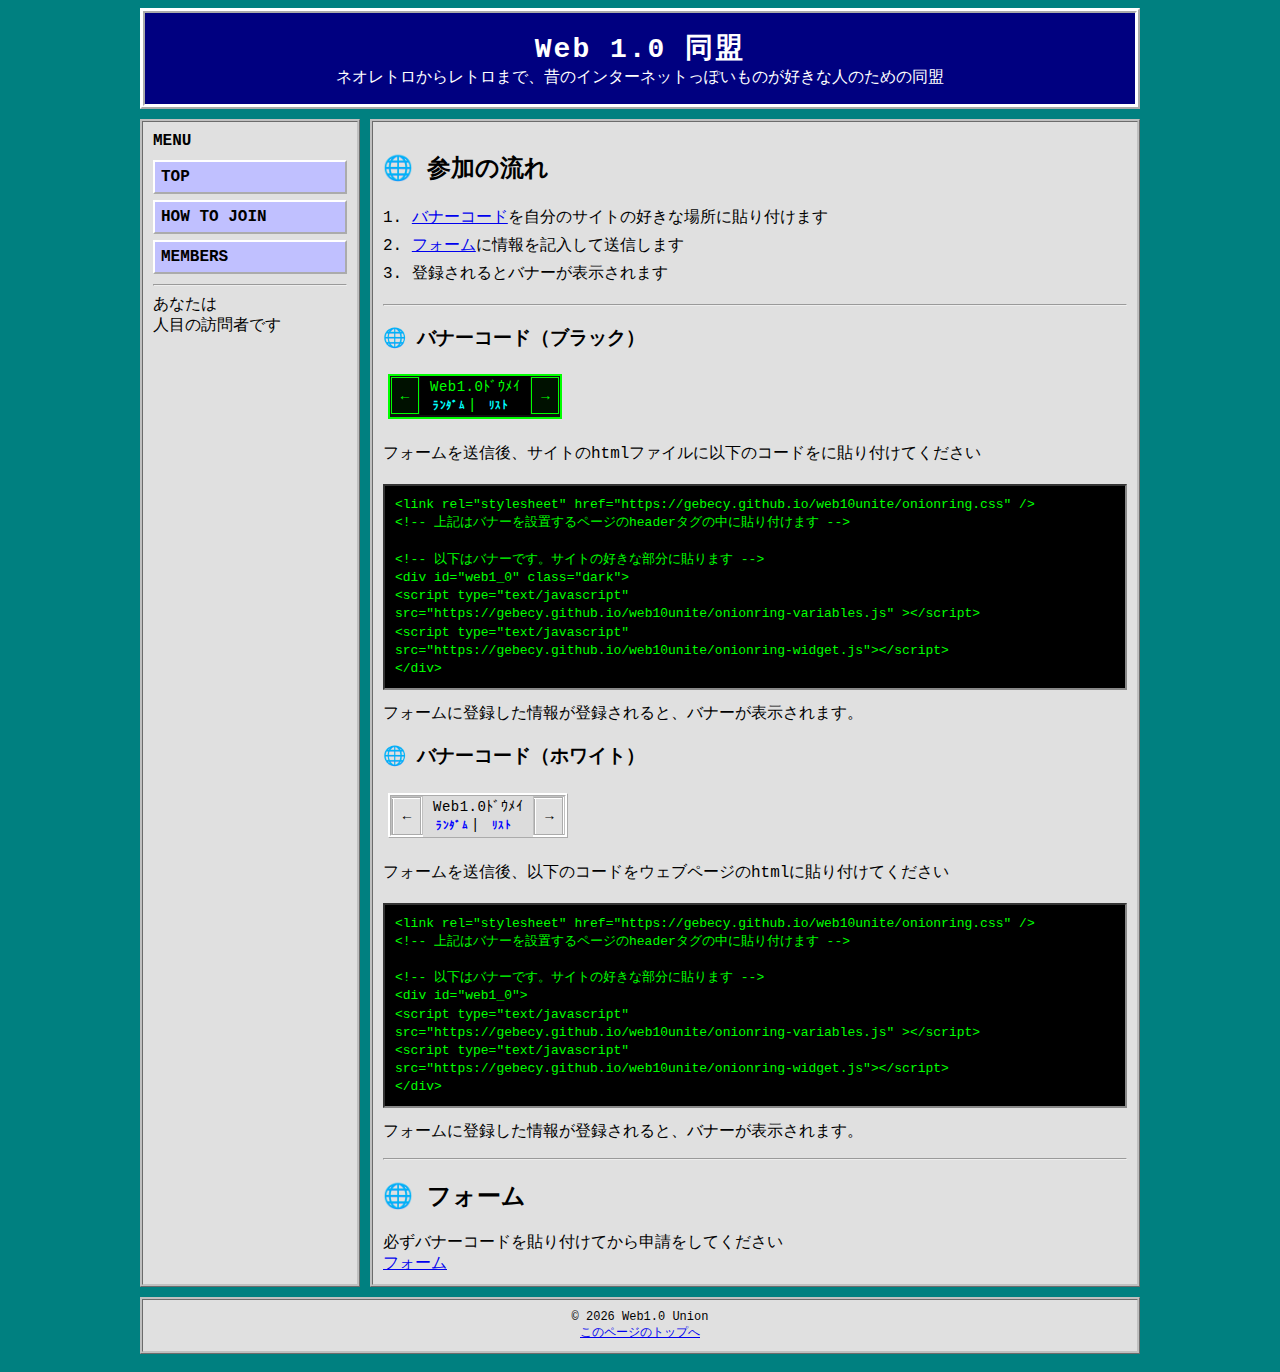
<file: howtojoin.html>
<!doctype html>
<html lang="ja">
  <head>
    <meta charset="UTF-8" />
    <meta name="viewport" content="width=device-width, initial-scale=1.0" />
    <title>Web 1.0 同盟</title>
    <link rel="stylesheet" href="webring_site.css" />
    <link rel="stylesheet" href="https://gebecy.github.io/web10unite/onionring.css" />
  </head>

  <body>
    <script src="//accaii.com/web10union/script.js" async></script><noscript><img src="//accaii.com/web10union/script?guid=on"></noscript>
    <div class="wrapper">
      <header>
        <h1>Web 1.0 同盟</h1>
        <div class="blink">ネオレトロからレトロまで、昔のインターネットっぽいものが好きな人のための同盟</div>
      </header>

      <div class="layout">
        <nav class="box">
          <b>MENU</b>
          <ul>
            <li><a href="index.html">TOP</a></li>
            <li><a href="howtojoin.html">HOW TO JOIN</a></li>
            <li><a href="members.html">MEMBERS</a></li>
          </ul>

          <hr />

          あなたは<br />
          <div id="accaiiCounter"></div>
          人目の訪問者です
        </nav>

        <main class="box">
          <h2>🌐 参加の流れ</h2>
          <p>
            1. <a href="#banner_code">バナーコード</a>を自分のサイトの好きな場所に貼り付けます<br />
            2. <a href="https://forms.gle/tgE4uQcDiCBCKawA8" target="_blank">フォーム</a>に情報を記入して送信します<br />
            3. 登録されるとバナーが表示されます<br />
          </p>
          <hr>
          <h3 id ="banner_code">🌐 バナーコード（ブラック）</h3>
          <div id="web1_0" class="dark">
            <table>
              <tbody>
                <tr>
                  <td class="webring-prev">
                    <a href="#">←</a>
                  </td>
                  <td class="webring-info">
                    Web1.0ﾄﾞｳﾒｲ<br />
                    <span class="webring-links">
                      <a href="#">ﾗﾝﾀﾞﾑ</a>|
                      <a href="#">ﾘｽﾄ</a>
                    </span>
                  </td>
                  <td class="webring-next">
                    <a href="#">→</a>
                  </td>
                </tr>
              </tbody>
            </table>
          </div>
          <p>
            フォームを送信後、サイトのhtmlファイルに以下のコードをに貼り付けてください<br />
            <pre><code>&lt;link rel=&quot;stylesheet&quot; href=&quot;https://gebecy.github.io/web10unite/onionring.css&quot; /&gt;
          &lt;!-- 上記はバナーを設置するページのheaderタグの中に貼り付けます --&gt;

          &lt;!-- 以下はバナーです。サイトの好きな部分に貼ります --&gt;
&lt;div id=&quot;web1_0&quot; class=&quot;dark&quot;&gt;
              &lt;script type=&quot;text/javascript&quot;
              src=&quot;https://gebecy.github.io/web10unite/onionring-variables.js&quot; &gt;&lt;/script&gt;
              &lt;script type=&quot;text/javascript&quot;
              src=&quot;https://gebecy.github.io/web10unite/onionring-widget.js&quot;&gt;&lt;/script&gt;
              &lt;/div&gt; </code></pre>
            フォームに登録した情報が登録されると、バナーが表示されます。<br />
          </p>
          <h3>🌐 バナーコード（ホワイト）</h3>
          <div id="web1_0">
            <table>
              <tbody>
                <tr>
                  <td class="webring-prev">
                    <a href="#">←</a>
                  </td>
                  <td class="webring-info">
                    Web1.0ﾄﾞｳﾒｲ<br />
                    <span class="webring-links">
                      <a href="#">ﾗﾝﾀﾞﾑ</a>|
                      <a href="#">ﾘｽﾄ</a>
                    </span>
                  </td>
                  <td class="webring-next">
                    <a href="#">→</a>
                  </td>
                </tr>
              </tbody>
            </table>
          </div>
          <p>
            フォームを送信後、以下のコードをウェブページのhtmlに貼り付けてください<br />
                        <pre><code>&lt;link rel=&quot;stylesheet&quot; href=&quot;https://gebecy.github.io/web10unite/onionring.css&quot; /&gt;
          &lt;!-- 上記はバナーを設置するページのheaderタグの中に貼り付けます --&gt;

          &lt;!-- 以下はバナーです。サイトの好きな部分に貼ります --&gt;
&lt;div id=&quot;web1_0&quot;&gt;
              &lt;script type=&quot;text/javascript&quot;
              src=&quot;https://gebecy.github.io/web10unite/onionring-variables.js&quot; &gt;&lt;/script&gt;
              &lt;script type=&quot;text/javascript&quot;
              src=&quot;https://gebecy.github.io/web10unite/onionring-widget.js&quot;&gt;&lt;/script&gt;
              &lt;/div&gt; </code></pre>
            フォームに登録した情報が登録されると、バナーが表示されます。<br />
          </p>
          <hr>
          <h2 id ="banner_code">🌐 フォーム</h2>
          必ずバナーコードを貼り付けてから申請をしてください
          <br>
          <a href="https://forms.gle/tgE4uQcDiCBCKawA8" target="_blank">フォーム</a>
        </main>
      </div>

      <footer class="box">
        © 2026 Web1.0 Union
        <br />
        <a href="#">このページのトップへ</a>
      </footer>
    </div>
  </body>
</html>
</file>
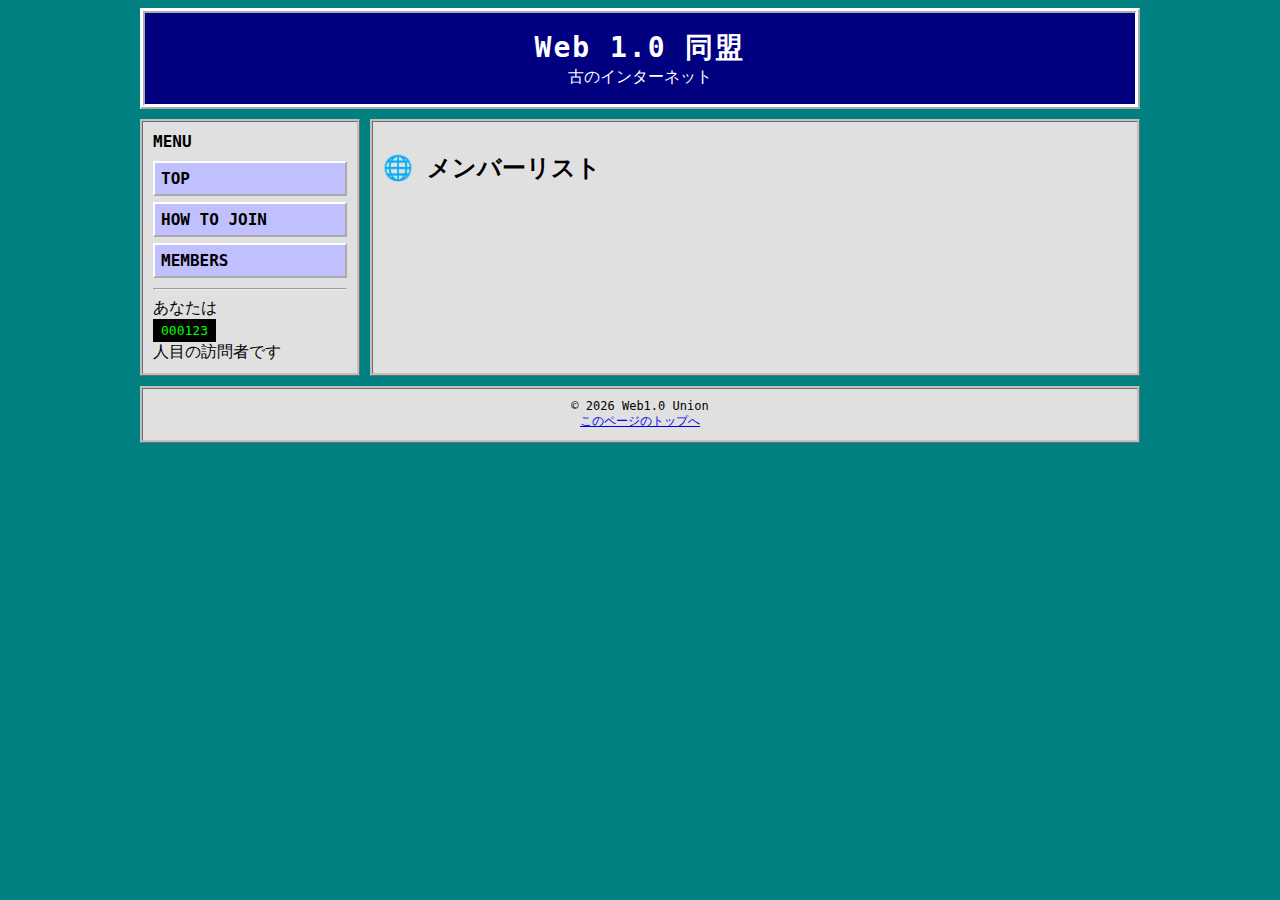
<file: members.html>
<!doctype html>
<html lang="ja">
  <head>
    <meta charset="UTF-8" />
    <meta name="viewport" content="width=device-width, initial-scale=1.0" />
    <title>Web 1.0 同盟</title>
    <link rel="stylesheet" href="webring_site.css" />
    <link rel="stylesheet" href="onionring.css">
  </head>

  <body>
    <div class="wrapper">
      <header>
        <h1>Web 1.0 同盟</h1>
        <div class="blink">古のインターネット</div>
      </header>

      <div class="layout">
        <nav class="box">
          <b>MENU</b>
          <ul>
            <li><a href="index.html">TOP</a></li>
            <li><a href="howtojoin.html">HOW TO JOIN</a></li>
            <li><a href="members.html">MEMBERS</a></li>
          </ul>

          <hr />

          あなたは<br />
          <span class="counter">000123</span><br />
          人目の訪問者です
        </nav>

        <main class="box">
          <h2>🌐 メンバーリスト</h2>
          <p>
<div id='index'>
<script type="text/javascript" src="onionring-variables.js"></script>
<script type="text/javascript" src="onionring-index.js"></script>
</div>
          </p>
        </main>
      </div>

      <footer class="box">
        © 2026 Web1.0 Union
        <br />
        <a href="#">このページのトップへ</a>
      </footer>
    </div>
  </body>
</html>
</file>
<file: webring_site.css>
body {
  margin: 0;
  font-family: "MS UI Gothic", "ＭＳ ゴシック", monospace;
  background: #008080;
  color: #000;
}
p {
  line-height: 1.75em;
}
.wrapper {
  max-width: 1000px;
  margin: auto;
  padding: 8px;
}

.box {
  border: 3px ridge #c0c0c0;
  background: #e0e0e0;
  padding: 10px;
  margin-bottom: 10px;
}

header {
  background: navy;
  color: white;
  text-align: center;
  padding: 16px;
  border: 5px ridge #fff;
  margin-bottom: 10px;
}

header h1 {
  margin: 0;
  font-size: 28px;
  letter-spacing: 2px;
}

.blink {
  animation: blink 1.5s steps(2, start) infinite;
}
@keyframes blink {
  to {
    visibility: hidden;
  }
}

.layout {
  display: grid;
  grid-template-columns: 220px 1fr;
  gap: 10px;
}

nav ul {
  list-style: none;
  padding: 0;
  margin: 10px 0;
}

nav li {
  margin-bottom: 6px;
}

nav ul a {
  display: block;
  background: #c0c0ff;
  padding: 6px;
  text-decoration: none;
  border: 2px outset #fff;
  color: black;
  font-weight: bold;
}

nav ul a:hover {
  background: yellow;
}

main {
  background: white;
  padding: 12px;
  border: 3px inset #aaa;
}

footer {
  text-align: center;
  font-size: 12px;
  padding: 8px;
}

.counter {
  font-family: monospace;
  background: black;
  color: lime;
  padding: 4px 8px;
  display: inline-block;
}

@media (max-width: 700px) {
  .layout {
    grid-template-columns: 1fr;
  }

  nav {
    order: 2;
  }

  main {
    order: 1;
  }

  header h1 {
    font-size: 20px;
  }
}

blockquote {
  margin: 10px 0;
  padding: 10px;
  background: #f0f0f0;
  border-left: 6px solid #808080;
  font-size: 14px;
}

blockquote::before {
  content: "＞ ";
  font-weight: bold;
  color: #555;
}

code {
  font-family: "Courier New", monospace;
  background: #222;
  color: #00ff00;
  padding: 2px 4px;
  border: 1px solid #555;
  font-size: 13px;
}

pre {
  background: black;
  color: #00ff00;
  font-family: "Courier New", monospace;
  padding: 10px;
  border: 2px inset #888;
  overflow-x: auto;
  font-size: 13px;
  line-height: 1.4;
  white-space: pre-line;
}

pre code {
  background: transparent;
  border: none;
  padding: 0;
  color: inherit;
}
.members {
  border: 2px ridge #c0c0c0;
}
.members th,
.members td {
  border: 2px ridge #ffffff; /* セルの枠線は太さ1ピクセル */
}
.members img {
  max-width: 200px;
  height: auto;
}
</file>
<file: onionring.css>
/* onionring.js is made up of four files - onionring-widget.js, onionring-index.js, onionring-variables.js and onionring.css (this one!)
// it's licensed under the cooperative non-violent license (CNPL) v4+ (https://thufie.lain.haus/NPL.html)
// it was originally made by joey + mord of allium (蒜) house, last updated 2020-10-24 */

/* === ONIONRING.CSS === */
/* this file affects the style of the widget. remember to replace all instances of #web1_0 with whatever value you have for ringID in the onionring-widget.js file. make sure it still has the # at the front, though! probably easiest to use find+replace to do it */

#web1_0 {
  display: inline-block;
  margin: 0 auto;
  padding: 3px; /* creates some space around the widget */
}

#web1_0 table {
  display: inline-block; /* ← 横並びの核心 */
  vertical-align: middle;

  border-collapse: collapse;
  border-spacing: 0;

  font-family: "MS UI Gothic", "ＭＳ ゴシック", monospace;
  font-size: 14px;

  background: #c0c0c0;
  border: 3px ridge #fff;
  height: 45px;
  margin: 2px;
}
#web1_0 .webring-prev a {
  text-align: center;
}
#web1_0 .webring-next a {
  text-align: center;
}
#web1_0 .webring-prev a,
#web1_0 .webring-next a {
  display: table-cell;
  width: 26px;
  height: 35px;
  background: #e0e0e0;
  border: 2px outset #fff;
  color: black;
  text-decoration: none;
  font-weight: bold;
  vertical-align: middle;
}
#web1_0 .ringName {
  font-size: 14px;
  text-decoration: none;
  color: #000;
}
#web1_0 .webring-prev a:active,
#web1_0 .webring-next a:active {
  border: 2px inset #fff;
}

#web1_0 .webring-info {
  padding: 0 10px;
  background: #dcdcdc;
  line-height: 1.3;
}

#web1_0 .webring-links a {
  color: blue;
  text-decoration: none;
  font-size: 11px;
  font-weight: bold;
  margin: 0 3px;
}

#web1_0 .webring-links a:hover {
  color: red;
}

#web1_0 .webring-info {
  letter-spacing: 0.5px;
}
#web1_0.dark table {
  background: #111;
  border: 2px solid #00ff00;
  color: #00ff00;
}

#web1_0.dark .webring-info {
  background: #000;
}

#web1_0.dark .webring-prev a,
#web1_0.dark .webring-next a {
  background: #001100;
  border: 1px solid #00ff00;
  color: #00ff00;
}
#web1_0.dark .webring-links a {
  color: rgb(0, 255, 255);
}
#web1_0.dark .ringName {
  color: #00ff00;
}
</file>
